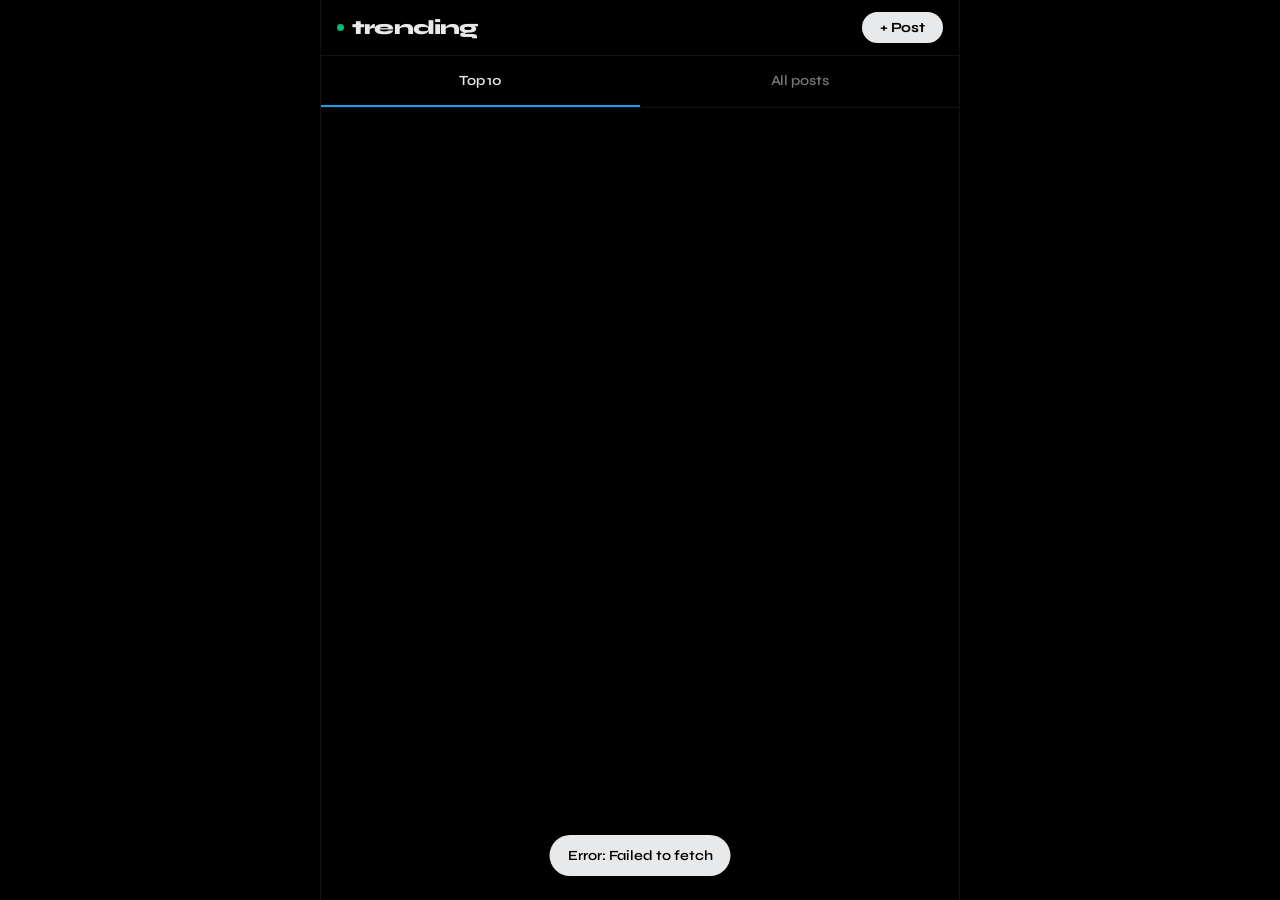
<file: index.html>
<!doctype html>
<html lang="en">
<head>
  <meta charset="utf-8" />
  <meta name="viewport" content="width=device-width, initial-scale=1" />
  <title>Trending Leaderboard</title>
  <link rel="preconnect" href="https://fonts.googleapis.com" />
  <link href="https://fonts.googleapis.com/css2?family=Syne:wght@400;500;600;700;800&family=DM+Mono:wght@400;500&display=swap" rel="stylesheet" />
  <link rel="stylesheet" href="css/style.css" />
</head>
<body>

<div class="shell">

  <nav class="topnav">
    <div class="topnav-brand">
      <div class="live-dot"></div>
      trending
    </div>
    <div class="topnav-actions">
      <button class="btn-primary" id="btn-open-add">+ Post</button>
    </div>
  </nav>

  <div class="tabs">
    <div class="tab active" id="tab-home" onclick="show('home')">Top 10</div>
    <div class="tab" id="tab-list" onclick="show('list')">All posts</div>
  </div>

  <div id="home-view">
    <div class="feed" id="leaderboard-feed"></div>
  </div>

  <div id="list-view" class="hidden">
    <div class="sort-bar">
      <span class="sort-label">Sort:</span>
      <div class="sort-chip active" data-sort="score">Score <span class="sort-dir">↓</span></div>
      <div class="sort-chip" data-sort="likes">Likes <span class="sort-dir"></span></div>
      <div class="sort-chip" data-sort="shares">Shares <span class="sort-dir"></span></div>
      <div class="sort-chip" data-sort="saves">Saves <span class="sort-dir"></span></div>
      <div class="sort-chip" data-sort="posted">Posted <span class="sort-dir"></span></div>
      <div class="sort-chip" data-sort="description">A–Z <span class="sort-dir"></span></div>
    </div>
    <div class="feed" id="post-feed"></div>
  </div>

  <div class="modal-backdrop hidden" id="modal-backdrop">
    <div class="modal">
      <div class="modal-head">
        <h2>New post</h2>
        <button class="btn-icon" id="btn-close-modal">✕</button>
      </div>
      <div class="modal-body">
        <div class="field">
          <label>What's happening?</label>
          <textarea id="input-description" placeholder="Write your post…" maxlength="500"></textarea>
          <div class="field-hint">Required · max 500 characters</div>
        </div>
        <div class="field">
          <label>Initial engagement <span style="font-weight:400;text-transform:none;letter-spacing:0">(optional)</span></label>
          <div class="grid-3">
            <div>
              <label><span class="dot" style="background:var(--heart)"></span>Likes</label>
              <input type="number" min="0" value="0" id="input-likes" />
            </div>
            <div>
              <label><span class="dot" style="background:var(--share)"></span>Shares</label>
              <input type="number" min="0" value="0" id="input-shares" />
            </div>
            <div>
              <label><span class="dot" style="background:var(--save)"></span>Saves</label>
              <input type="number" min="0" value="0" id="input-saves" />
            </div>
          </div>
        </div>
        <div class="modal-actions">
          <button class="btn-ghost" id="btn-cancel-add">Cancel</button>
          <button class="btn-primary" id="btn-submit-add">Post it</button>
        </div>
      </div>
    </div>
  </div>

</div>

<div class="toast" id="toast"></div>

<script src="js/api.js"></script>
<script src="js/render.js"></script>
<script src="js/modal.js"></script>
<script src="js/app.js"></script>
</body>
</html>
</file>
<file: css/style.css>
:root {
  --bg:         #000000;
  --surface:    #0f0f0f;
  --surface-2:  #161616;
  --surface-3:  #1e1e1e;
  --border:     rgba(255,255,255,0.07);
  --border-2:   rgba(255,255,255,0.12);
  --text:       #e7e9ea;
  --muted:      #71767b;
  --subtle:     #3e4144;
  --accent:     #1d9bf0;
  --accent-dim: rgba(29,155,240,0.12);
  --heart:      #f91880;
  --heart-dim:  rgba(249,24,128,0.12);
  --share:      #00ba7c;
  --share-dim:  rgba(0,186,124,0.12);
  --save:       #1d9bf0;
  --save-dim:   rgba(29,155,240,0.12);
  --gold:       #FFD700;
  --gold-dim:   rgba(255,215,0,0.12);
  --radius:     16px;
  --radius-sm:  10px;
  --mono:       'DM Mono', monospace;
  --sans:       'Syne', sans-serif;
}

* { box-sizing: border-box; margin: 0; padding: 0; }

body {
  background: var(--bg);
  color: var(--text);
  font-family: var(--sans);
  line-height: 1.5;
  min-height: 100vh;
}

.hidden { display: none !important; }

.shell {
  max-width: 640px;
  margin: 0 auto;
  border-left: 0.5px solid var(--border);
  border-right: 0.5px solid var(--border);
  min-height: 100vh;
}

.topnav {
  position: sticky; top: 0; z-index: 50;
  background: rgba(0,0,0,0.85);
  backdrop-filter: blur(12px);
  border-bottom: 0.5px solid var(--border);
  padding: 0 16px;
  display: flex; align-items: center; justify-content: space-between;
  height: 56px;
}
.topnav-brand {
  font-size: 20px; font-weight: 800; color: var(--text);
  letter-spacing: -0.04em; display: flex; align-items: center; gap: 8px;
}
.live-dot {
  width: 7px; height: 7px; border-radius: 50%;
  background: var(--share);
  animation: livepulse 1.8s ease-in-out infinite;
}
@keyframes livepulse {
  0%,100% { opacity:1; transform:scale(1); }
  50%      { opacity:0.4; transform:scale(0.8); }
}
.topnav-actions { display: flex; gap: 8px; align-items: center; }

.tabs {
  display: flex; border-bottom: 0.5px solid var(--border);
  position: sticky; top: 56px; z-index: 40;
  background: rgba(0,0,0,0.85); backdrop-filter: blur(12px);
}
.tab {
  flex: 1; text-align: center; padding: 14px 0;
  font-size: 14px; font-weight: 600; color: var(--muted);
  cursor: pointer; border-bottom: 2px solid transparent;
  transition: color 0.15s, border-color 0.15s;
  letter-spacing: -0.01em;
}
.tab:hover { color: var(--text); background: rgba(255,255,255,0.03); }
.tab.active { color: var(--text); border-color: var(--accent); }

button {
  font-family: var(--sans);
  cursor: pointer;
  border: none;
  transition: all 0.12s;
}
button:active { transform: scale(0.96); }

.btn-ghost {
  background: transparent;
  border: 0.5px solid var(--border-2);
  color: var(--text);
  font-size: 14px; font-weight: 600;
  padding: 7px 16px;
  border-radius: 999px;
}
.btn-ghost:hover { background: var(--surface-3); }

.btn-primary {
  background: var(--text);
  color: var(--bg);
  font-size: 14px; font-weight: 700;
  padding: 7px 18px;
  border-radius: 999px;
  letter-spacing: -0.01em;
}
.btn-primary:hover { opacity: 0.88; }

.btn-icon {
  background: transparent;
  color: var(--muted);
  font-size: 18px;
  width: 36px; height: 36px;
  border-radius: 50%;
  display: flex; align-items: center; justify-content: center;
  border: 0.5px solid var(--border-2);
}
.btn-icon:hover { background: var(--surface-3); color: var(--text); }

.sort-bar {
  display: flex; align-items: center; gap: 8px;
  padding: 10px 16px; border-bottom: 0.5px solid var(--border);
  overflow-x: auto; scrollbar-width: none;
}
.sort-bar::-webkit-scrollbar { display: none; }
.sort-label { font-size: 12px; color: var(--muted); white-space: nowrap; margin-right: 4px; }
.sort-chip {
  font-size: 12px; font-weight: 600; font-family: var(--sans);
  padding: 4px 12px; border-radius: 999px; white-space: nowrap;
  background: var(--surface-3); color: var(--muted);
  border: 0.5px solid var(--border);
  cursor: pointer; transition: all 0.12s;
}
.sort-chip:hover { color: var(--text); border-color: var(--border-2); }
.sort-chip.active {
  background: var(--accent-dim); color: var(--accent);
  border-color: rgba(29,155,240,0.3);
}
.sort-dir { font-size: 11px; margin-left: 2px; }

.feed { display: flex; flex-direction: column; }

.post {
  display: flex; gap: 12px;
  padding: 14px 16px;
  border-bottom: 0.5px solid var(--border);
  transition: background 0.1s;
}
.post:hover { background: rgba(255,255,255,0.02); }

.post-avatar {
  width: 40px; height: 40px; border-radius: 50%;
  flex-shrink: 0;
  display: flex; align-items: center; justify-content: center;
  font-size: 15px; font-weight: 800; color: #fff;
  letter-spacing: -0.02em;
}

.post-body { flex: 1; min-width: 0; }

.post-header {
  display: flex; align-items: center; gap: 6px;
  margin-bottom: 4px; flex-wrap: wrap;
}
.post-handle { font-size: 14px; font-weight: 700; color: var(--text); }
.post-time   { font-size: 13px; color: var(--muted); }

.post-rank-badge {
  margin-left: auto;
  font-size: 11px; font-weight: 700; font-family: var(--mono);
  padding: 2px 9px; border-radius: 999px;
  color: var(--muted); background: var(--surface-3);
  border: 0.5px solid var(--border);
}
.post-rank-badge.rank-1 { color: var(--gold);   background: var(--gold-dim);             border-color: rgba(255,215,0,0.25); }
.post-rank-badge.rank-2 { color: #C0C0C0;        background: rgba(192,192,192,0.1);       border-color: rgba(192,192,192,0.25); }
.post-rank-badge.rank-3 { color: #CD7F32;        background: rgba(205,127,50,0.1);        border-color: rgba(205,127,50,0.25); }

.post-text {
  font-size: 15px; color: var(--text);
  line-height: 1.55; margin-bottom: 10px;
  word-break: break-word;
}

.score-bar-wrap { margin-bottom: 12px; }
.score-label {
  display: flex; justify-content: space-between; margin-bottom: 5px;
}
.score-label-text { font-size: 11px; color: var(--muted);  font-family: var(--mono); }
.score-label-val  { font-size: 11px; color: var(--accent); font-family: var(--mono); font-weight: 500; }
.score-bar-track  { height: 2px; background: var(--surface-3); border-radius: 1px; }
.score-bar-fill   {
  height: 100%; border-radius: 1px;
  background: linear-gradient(90deg, var(--accent), var(--share));
  transition: width 0.4s ease;
}

.post-stats { display: flex; gap: 16px; margin-bottom: 10px; flex-wrap: wrap; }
.stat { display: flex; align-items: center; gap: 5px; font-size: 13px; color: var(--muted); }
.stat-dot { width: 8px; height: 8px; border-radius: 50%; flex-shrink: 0; }
.stat-dot.heart { background: var(--heart); }
.stat-dot.share { background: var(--share); }
.stat-dot.save  { background: var(--save);  }
.stat-val { font-family: var(--mono); font-size: 12px; }

.post-engage { display: flex; gap: 6px; flex-wrap: wrap; }

.eng-btn {
  display: flex; align-items: center; gap: 6px;
  font-size: 13px; font-weight: 600;
  padding: 6px 13px; border-radius: 999px;
  background: transparent;
  border: 0.5px solid var(--border);
  color: var(--muted);
  transition: all 0.15s;
  font-family: var(--sans);
}
.eng-btn:hover { border-color: var(--border-2); }
.eng-btn.like:hover  { color: var(--heart); background: var(--heart-dim); border-color: rgba(249,24,128,0.25); }
.eng-btn.share:hover { color: var(--share); background: var(--share-dim); border-color: rgba(0,186,124,0.25);  }
.eng-btn.save:hover  { color: var(--save);  background: var(--save-dim);  border-color: rgba(29,155,240,0.25); }

.eng-icon {
  width: 16px; height: 16px; border-radius: 50%;
  border: 1.5px solid currentColor;
  flex-shrink: 0; display: flex; align-items: center; justify-content: center;
}
.eng-btn.like  .eng-icon { color: var(--heart); }
.eng-btn.share .eng-icon { color: var(--share); }
.eng-btn.save  .eng-icon { color: var(--save);  }
.eng-icon svg { width: 8px; height: 8px; fill: currentColor; }
.eng-count { font-family: var(--mono); font-size: 12px; }


.empty { padding: 4rem 2rem; text-align: center; color: var(--muted); }
.empty-icon {
  width: 52px; height: 52px; border-radius: 50%;
  background: var(--surface-2); border: 0.5px solid var(--border);
  margin: 0 auto 16px;
  display: flex; align-items: center; justify-content: center;
  font-size: 22px; color: var(--subtle);
}
.empty h3 { font-size: 18px; font-weight: 700; color: var(--text); margin-bottom: 6px; }
.empty p  { font-size: 14px; color: var(--muted); }


.modal-backdrop {
  position: fixed; inset: 0;
  background: rgba(0,0,0,0.7);
  display: flex; align-items: center; justify-content: center;
  z-index: 200; padding: 1rem;
  backdrop-filter: blur(4px);
}
.modal {
  background: var(--surface);
  border: 0.5px solid var(--border-2);
  border-radius: var(--radius);
  width: 100%; max-width: 480px;
  overflow: hidden;
  animation: modalIn 0.18s ease;
}
@keyframes modalIn {
  from { opacity:0; transform:scale(0.96); }
  to   { opacity:1; transform:scale(1); }
}
.modal-head {
  padding: 16px 20px;
  border-bottom: 0.5px solid var(--border);
  display: flex; align-items: center; justify-content: space-between;
}
.modal-head h2 { font-size: 18px; font-weight: 800; color: var(--text); letter-spacing: -0.03em; }
.modal-body { padding: 20px; }

.field { margin-bottom: 18px; }
.field label {
  display: block; font-size: 12px; font-weight: 600;
  color: var(--muted); margin-bottom: 8px;
  text-transform: uppercase; letter-spacing: 0.06em;
}
.field textarea,
.field input[type="number"] {
  width: 100%; background: var(--surface-2);
  border: 0.5px solid var(--border-2);
  border-radius: var(--radius-sm);
  color: var(--text); font-family: var(--sans);
  font-size: 15px; padding: 10px 14px;
  outline: none; transition: border-color 0.15s;
}
.field textarea:focus,
.field input[type="number"]:focus { border-color: var(--accent); }
.field textarea { min-height: 80px; resize: vertical; line-height: 1.5; }
.field-hint { font-size: 12px; color: var(--muted); margin-top: 5px; }

.grid-3 { display: grid; grid-template-columns: 1fr 1fr 1fr; gap: 10px; }
.grid-3 label {
  font-size: 11px; color: var(--muted); margin-bottom: 5px;
  display: flex; align-items: center; gap: 5px;
}
.dot { width: 7px; height: 7px; border-radius: 50%; }
.modal-actions { display: flex; justify-content: flex-end; gap: 8px; margin-top: 6px; }


.toast {
  position: fixed; bottom: 24px; left: 50%; transform: translateX(-50%);
  background: var(--text); color: var(--bg);
  padding: 10px 18px; border-radius: 999px;
  font-size: 14px; font-weight: 600; font-family: var(--sans);
  z-index: 300; opacity: 0;
  transition: opacity 0.2s;
  pointer-events: none; white-space: nowrap;
}
.toast.show { opacity: 1; }

::-webkit-scrollbar { width: 4px; }
::-webkit-scrollbar-track { background: transparent; }
::-webkit-scrollbar-thumb { background: var(--surface-3); border-radius: 2px; }
</file>
